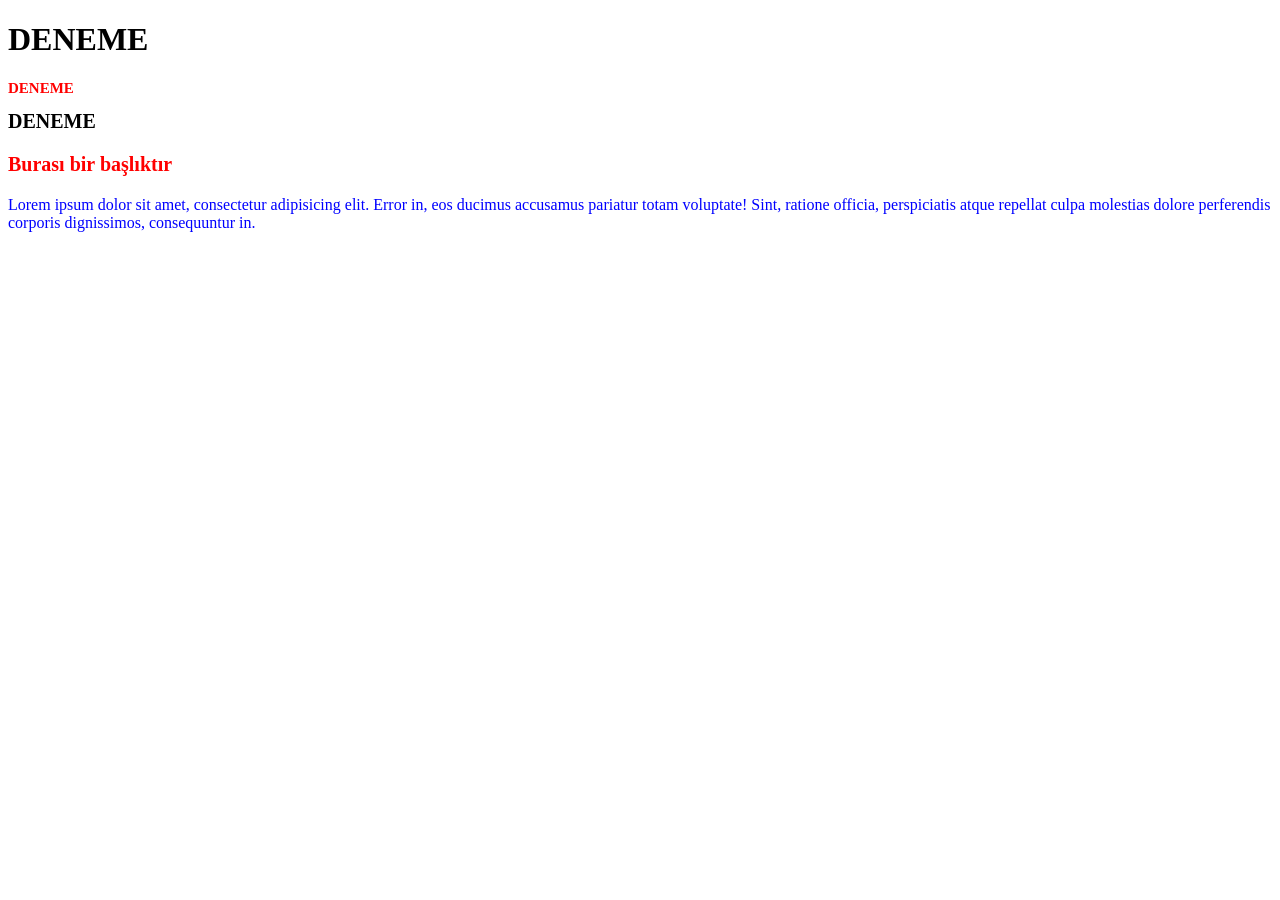
<file: 3.hafta_notlarım/sayfa1.html>
<!DOCTYPE html>
<html lang="en">
<head>
    <meta charset="UTF-8">
    <meta name="viewport" content="width=>>, initial-scale=1.0">
    <title>Document</title>

</head>
<body>
    <h1>DENEME</h1>
    <h1 style="color:red;font-size:15px; ">DENEME</h1>
    <h1 style="font-size:20px;">DENEME</h1>

    <h3 style="color: red;font-size:20px;">Burası bir başlıktır</h3>
    <p style="color:blue; font_size:8px;">Lorem ipsum dolor sit amet, consectetur adipisicing elit. Error in, eos ducimus accusamus pariatur totam voluptate! Sint, ratione officia, perspiciatis atque repellat culpa molestias dolore perferendis corporis dignissimos, consequuntur in.</p>

</body>
</html>
</file>
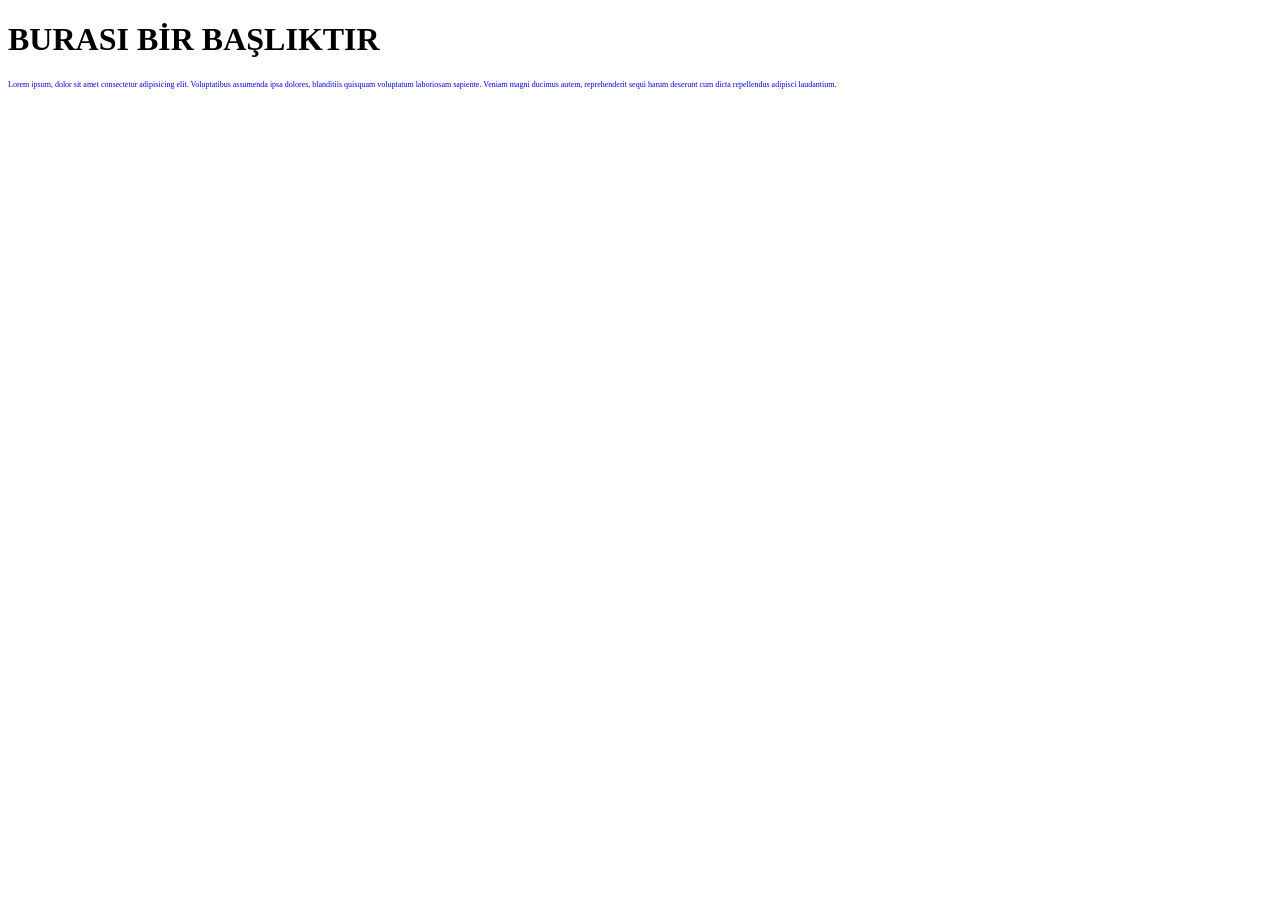
<file: 3.hafta_notlarım/sayfa2.html>
<!DOCTYPE html>
<html lang="en">
<head>
    <meta charset="UTF-8">
    <meta name="viewport" content="width=, initial-scale=1.0">
    <title>Document</title>
    <style>
        h3{
            color:red;
            font-size:22px
        }
        p{
            color:blue;
            font-size:8px;

        }
    </style>
</head>
<body>
    <h1>BURASI BİR BAŞLIKTIR</h1>
    
    
    <p>Lorem ipsum, dolor sit amet consectetur adipisicing elit. Voluptatibus assumenda ipsa dolores, blanditiis quisquam voluptatum laboriosam sapiente. Veniam magni ducimus autem, reprehenderit sequi harum deserunt cum dicta repellendus adipisci laudantium.
    </p>
</body>
</html>
</file>
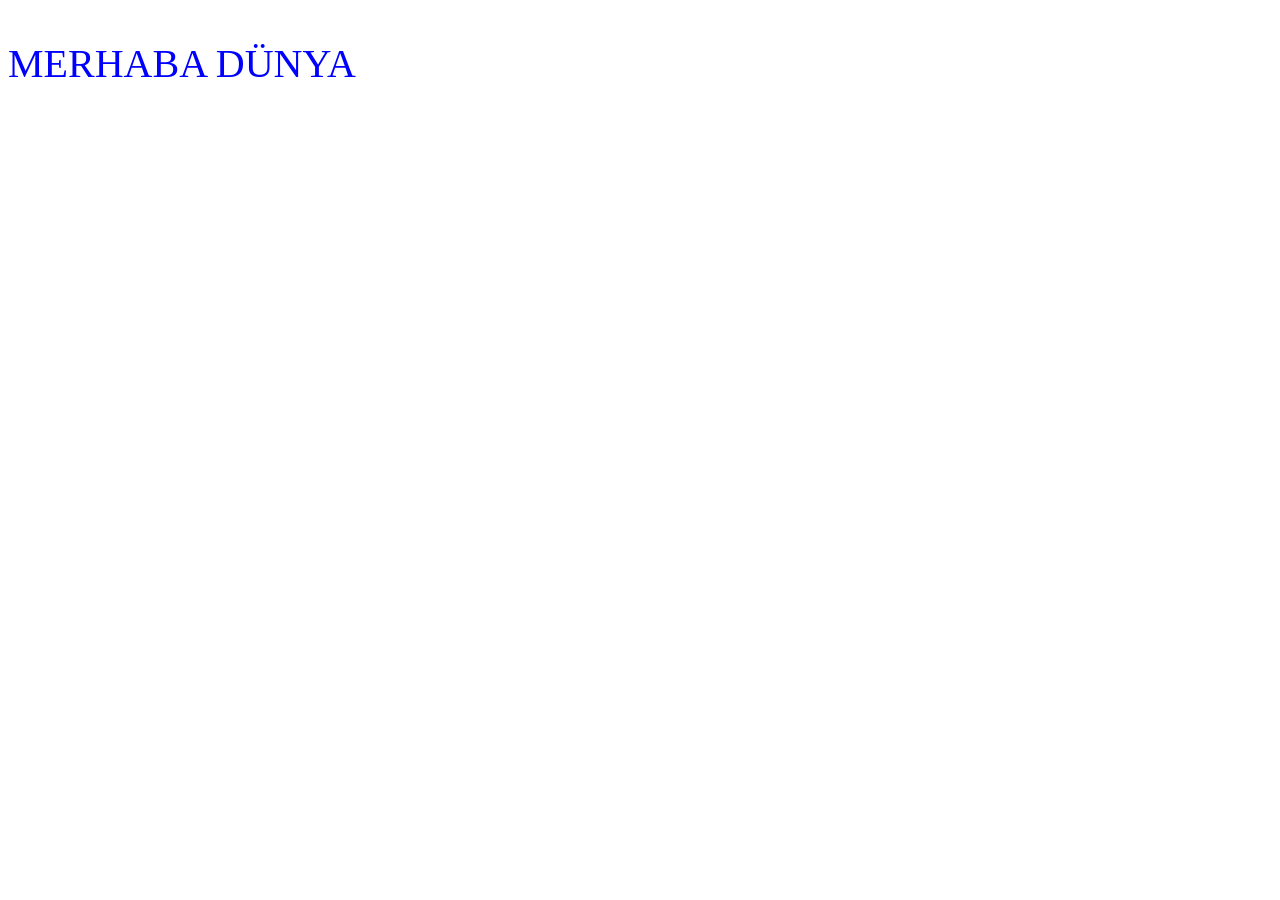
<file: 3.hafta_notlarım/sayfa3.html>
<!DOCTYPE html>
<html lang="en">
<head>
    <meta charset="UTF-8">
    <meta name="viewport" content="width=device-width, initial-scale=1.0">
    <title>Document</title>
    <link rel="stylesheet" type="text/css" href="sablon.css">
</head>
<body>
    <p>MERHABA DÜNYA</p>
</body>
</html>
</file>
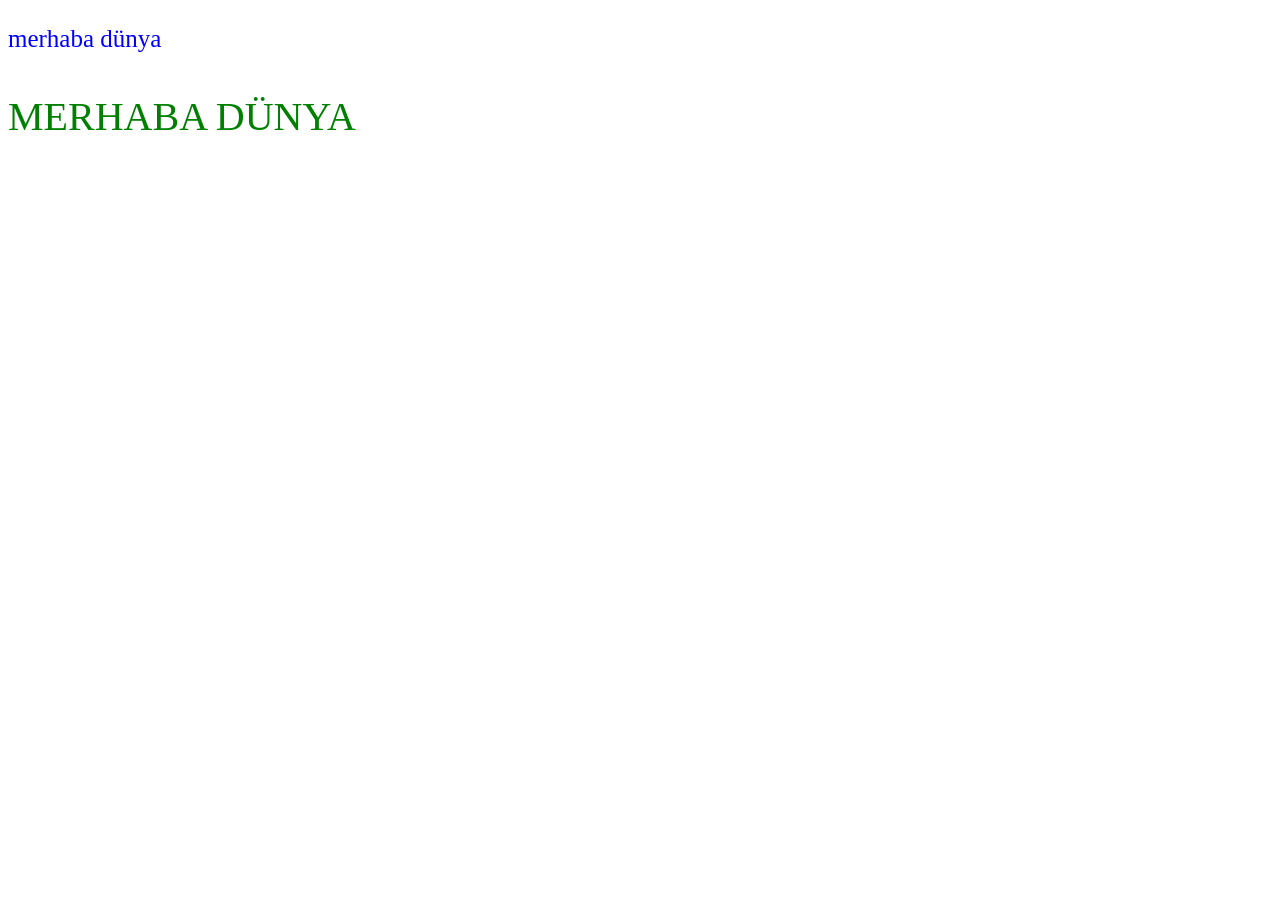
<file: 3.hafta_notlarım/sayfa4.html>
<!DOCTYPE html>
<html lang="en">
<head>
    <meta charset="UTF-8">
    <meta name="viewport" content="width=device-width, initial-scale=1.0">
    <title>Document</title>
     <link rel="stylesheet" href="sablon01.css">
</head>
<body>
   <p id="merhaba"> merhaba dünya</p>
   <p id="deneme"> MERHABA DÜNYA</p>
</body>
</html>
</file>
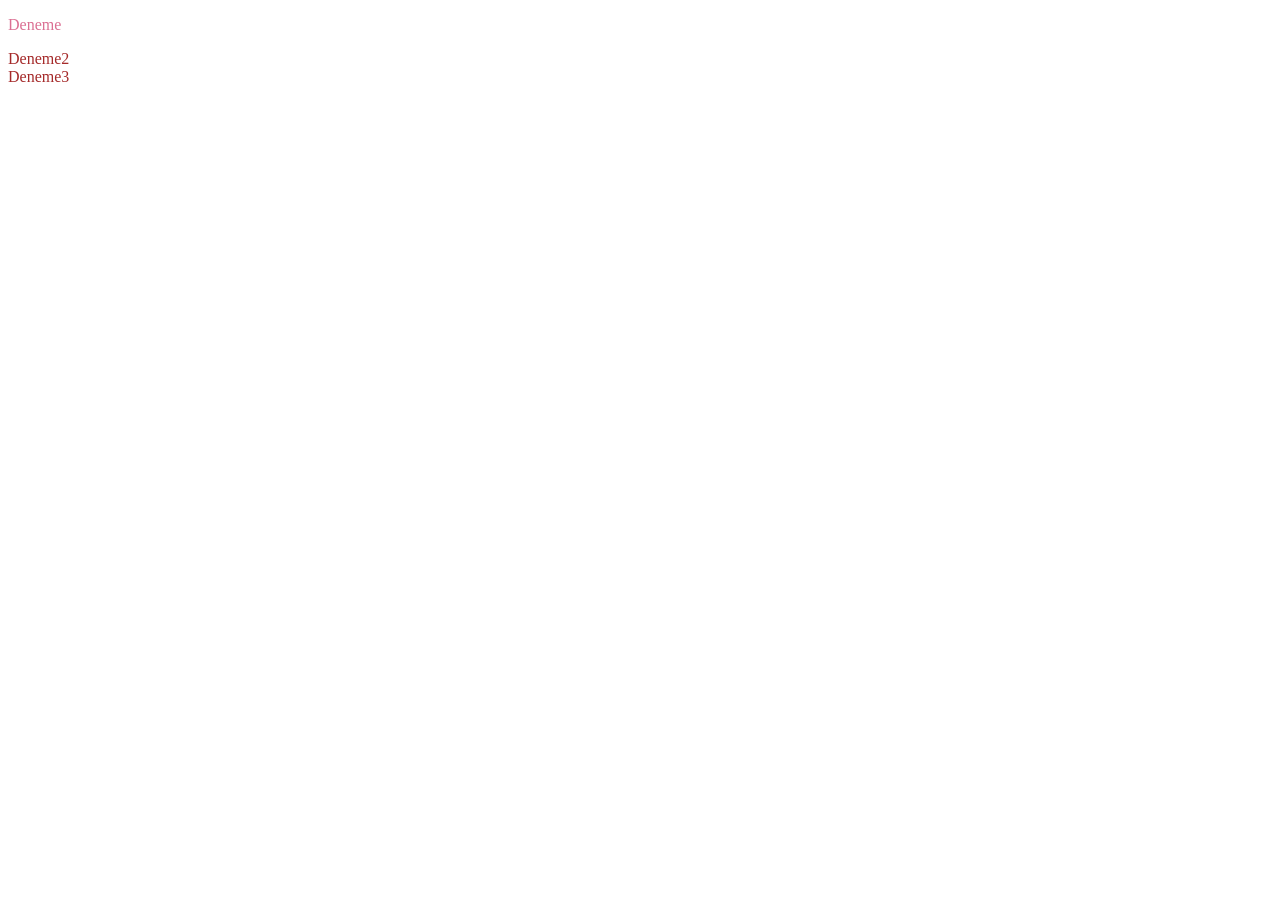
<file: 3.hafta_notlarım/sayfa5.html>
<!DOCTYPE html>
<html lang="en">
<head>
    <meta charset="UTF-8">
    <meta name="viewport" content="width=device-width, initial-scale=1.0">
    <title>Document</title>
    <link rel="stylesheet" href="sablon02.css">
</head>
<body>
    <p id="merhaba" class="örnekclas">Deneme</p>
    <div id="deneme2" class="örnekclass"> Deneme2</div>
    <div id="deneme3" class="örnekclass"> Deneme3</div>
</body>
</html>
</file>
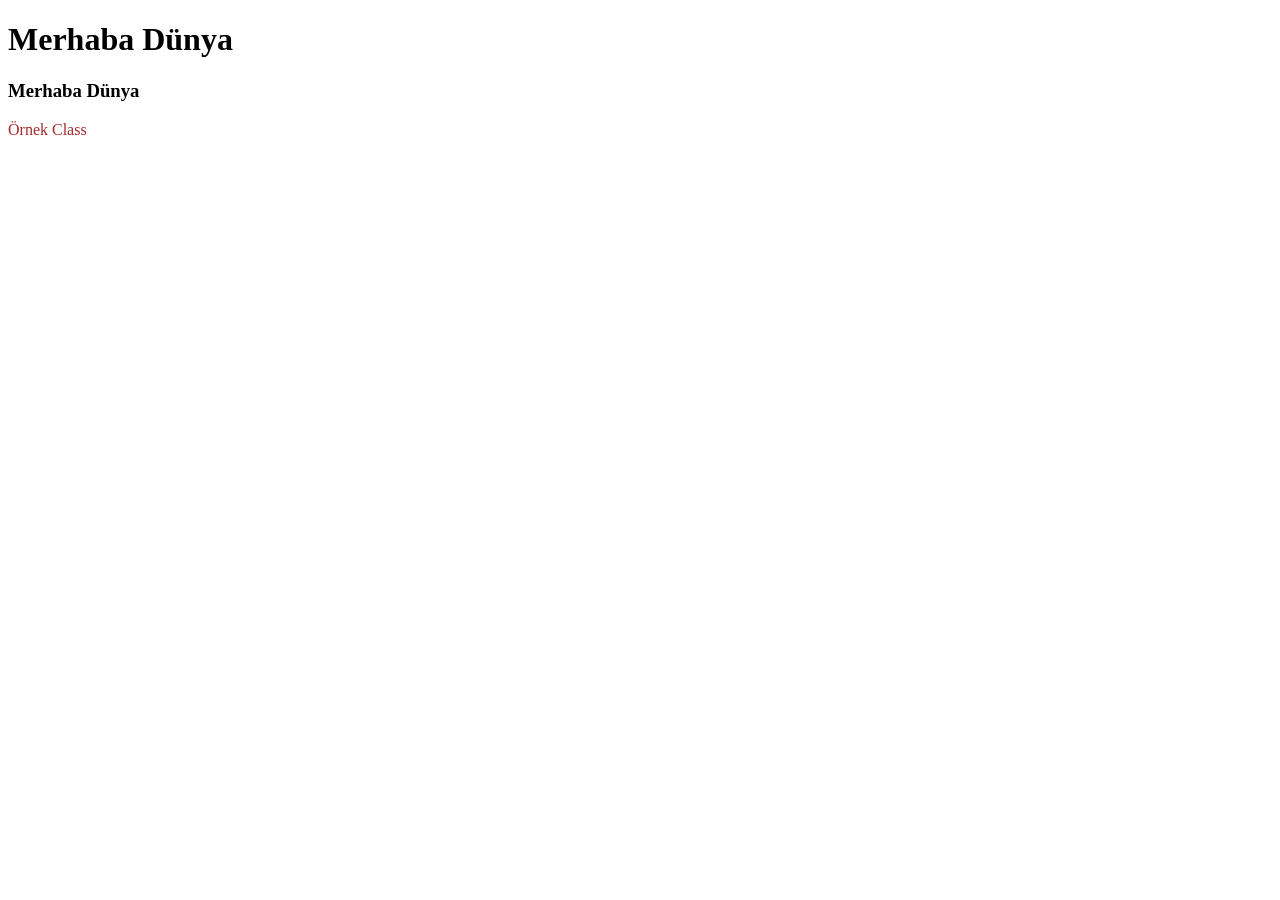
<file: 3.hafta_notlarım/sayfa6.html>
<!DOCTYPE html>
<html lang="en">
<head>
    <meta charset="UTF-8">
    <meta name="viewport" content="width=device-width, initial-scale=1.0">
    <title>Document</title>
    <link rel="stylesheet" href="sablon02.css">
</head>
<body>
    <h1 id=" merhaba"> Merhaba Dünya</h1>
    <h3 id=" deneme" > Merhaba Dünya </h3>
    <p class="örnekclass" > Örnek Class</p>
</body>
</html>
</file>
<file: 3.hafta_notlarım/sablon.css>
p{
    color: blue;
    font-size:40px;
}
</file>
<file: 3.hafta_notlarım/sablon01.css>
#merhaba{
    color: blue;
    font-size:25px;
}
#deneme {
    color: green;
    font-size: 40px;

}
</file>
<file: 3.hafta_notlarım/sablon02.css>
#merhaba{
    color: palevioletred;
    font-size :24;
}
#deneme{
    color :aqua;
    font-size: 42;
}
.örnekclass{
    color: brown;
    font-size: 23;

}
</file>
